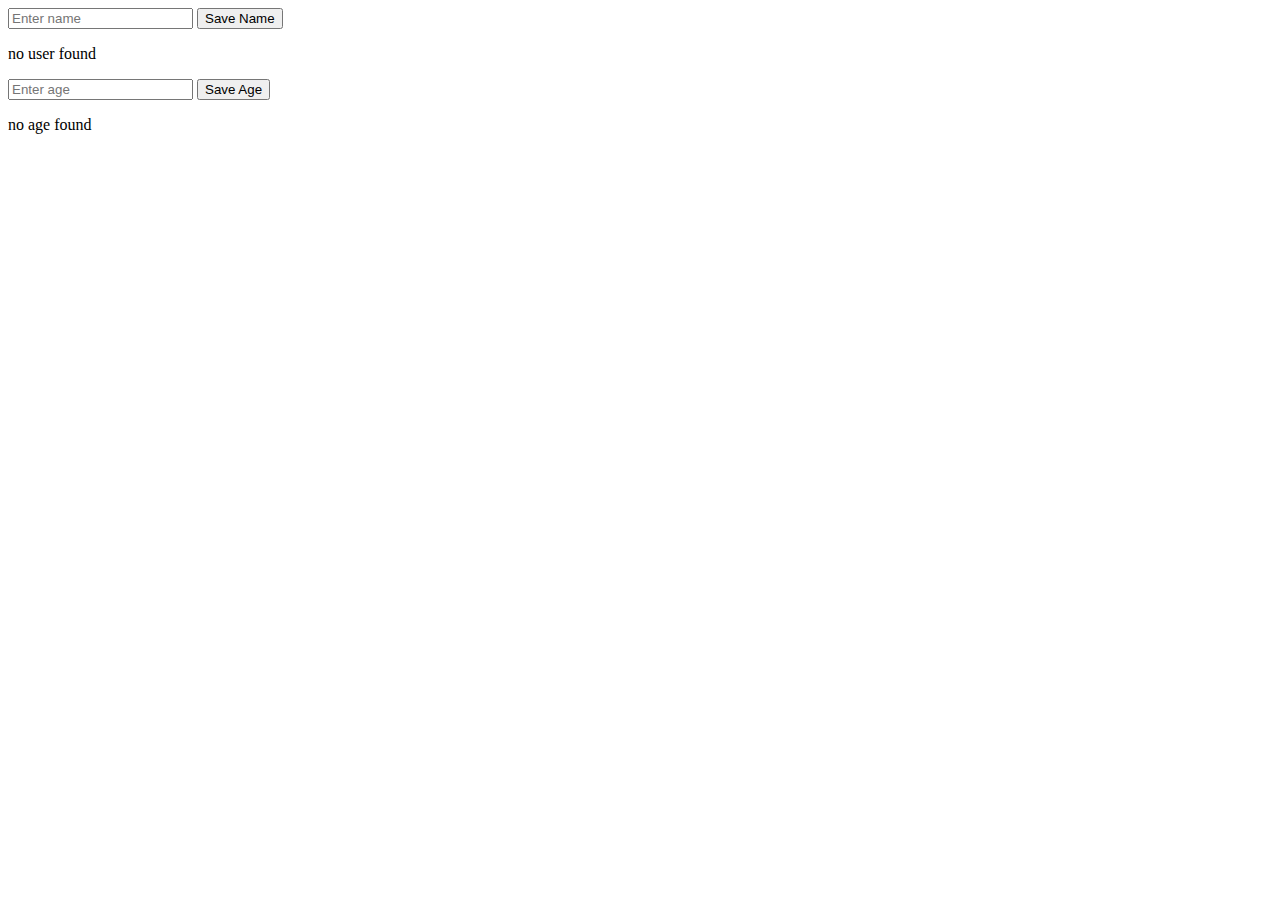
<file: 180 days challenge/Day 18/index.html>
<!DOCTYPE html>
<html lang="en">
<head>
  <meta charset="UTF-8" />
  <title>Local Storage Test</title>
</head>
<body>
  <input class="name" type="text" placeholder="Enter name" />
  <button class="saveNameBtn">Save Name</button>
  <p class="userName"></p>

  <input class="age" type="number" placeholder="Enter age" />
  <button class="saveAgeBtn">Save Age</button>
  <p class="userAge"></p>

  <!-- 👇 Make sure script is at bottom OR use defer -->
  <script src="local.js" defer></script>
</body>
</html>
</file>
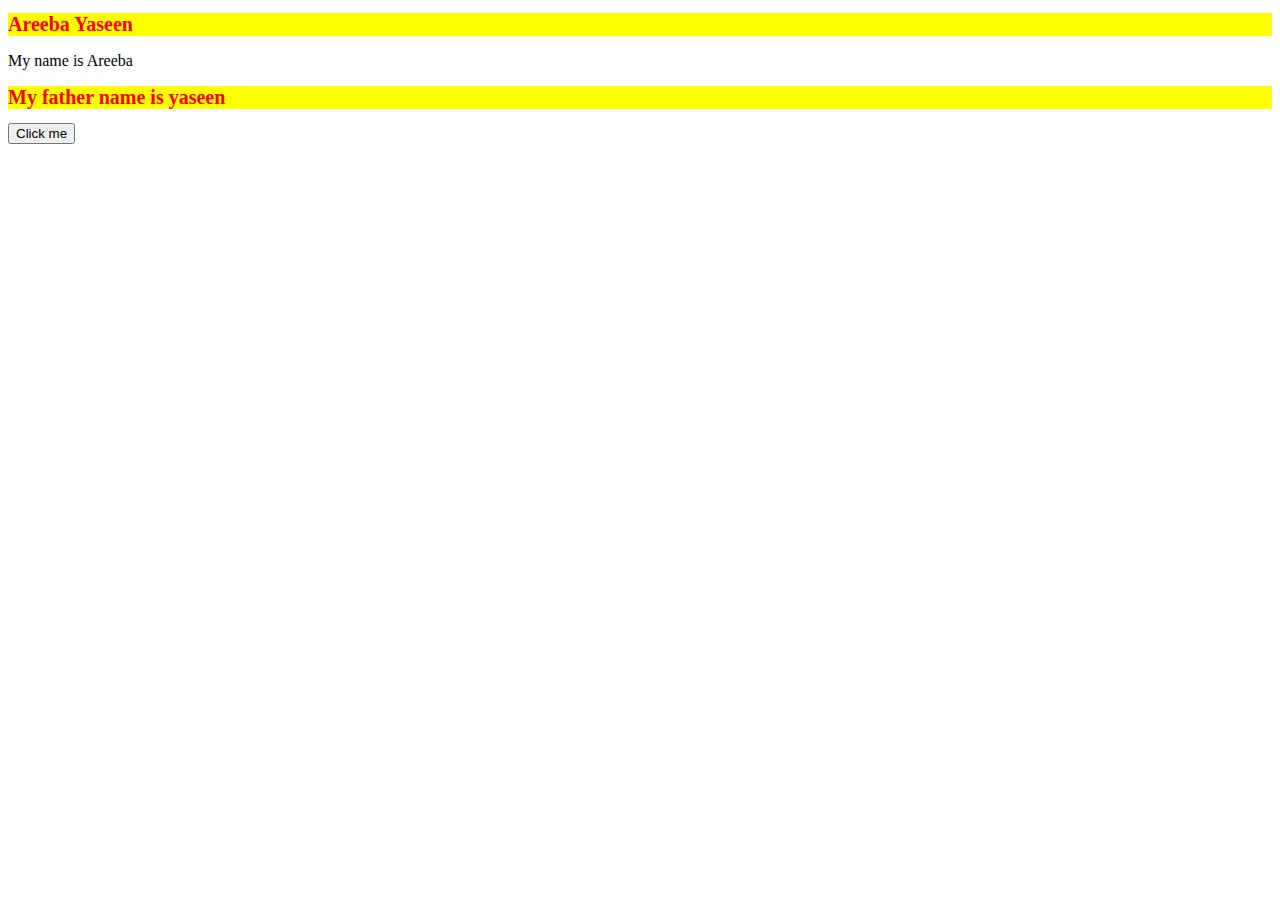
<file: 180 days challenge/Day 19/index.html>
<!DOCTYPE html>
<html lang="en">
<head>
    <meta charset="UTF-8">
    <meta name="viewport" content="width=device-width, initial-scale=1.0">
    <title>Document</title>
    <link rel="stylesheet" href="style.css"/>
</head>
<body>
    <h1 class="name test">Areeba Yaseen</h1>
    <p>My name is Areeba</p>
    <h1 class="test">My father name is yaseen </h1>
    <button>Click me</button>
  
    <script src="main.js"></script>
</body>
</html>
</file>
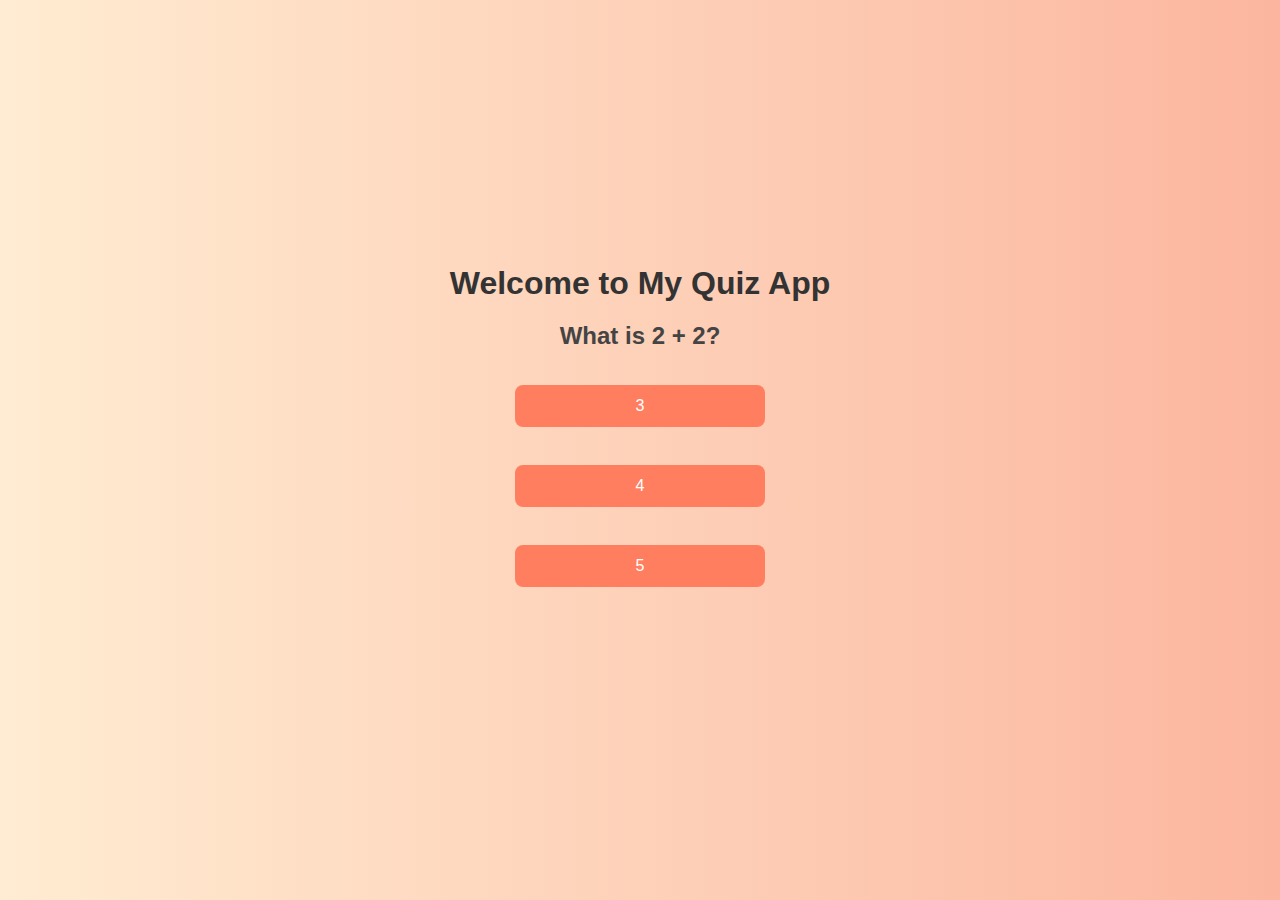
<file: 180 days challenge/Day 20/index.html>
<!DOCTYPE html>
<html lang="en">
<head>
  <meta charset="UTF-8" />
  <meta name="viewport" content="width=device-width, initial-scale=1.0"/>
  <title>Simple Quiz</title>

  <style>
    * {
      margin: 0;
      padding: 0;
      box-sizing: border-box;
      font-family: 'Segoe UI', Tahoma, Geneva, Verdana, sans-serif;
    }

    body {
      background: linear-gradient(to right, #ffecd2, #fcb69f);
      min-height: 100vh;
      display: flex;
      flex-direction: column;
      align-items: center;
      justify-content: center;
      padding: 20px;
      text-align: center;
    }

    h1 {
      color: #333;
      margin-bottom: 20px;
    }

    #question {
      font-size: 1.5rem;
      margin-bottom: 25px;
      color: #444;
    }

    .answer-btn {
      width: 250px;
      padding: 12px 20px;
      margin: 10px;
      border: none;
      border-radius: 8px;
      background-color: #ff7e5f;
      color: white;
      font-size: 16px;
      cursor: pointer;
      transition: background-color 0.3s ease;
    }

    .answer-btn:hover:enabled {
      background-color: #eb5e3d;
    }

    .answer-btn:disabled {
      background-color: #ccc;
      cursor: not-allowed;
    }

    #scoreBox {
      margin-top: 20px;
      font-size: 1.3rem;
      font-weight: bold;
      color: #2d3436;
    }

    @media (max-width: 500px) {
      .answer-btn {
        width: 90%;
        font-size: 14px;
      }
    }
  </style>
</head>
<body>
   
  <h1>Welcome to My Quiz App</h1>
  <h2 id="question">Question will appear here</h2>

  <button id="btn1" class="answer-btn"></button><br>
  <button id="btn2" class="answer-btn"></button><br>
  <button id="btn3" class="answer-btn"></button><br>

  <h3 id="scoreBox"></h3>

  <script src="main.js"></script>

</body>
</html>
</file>
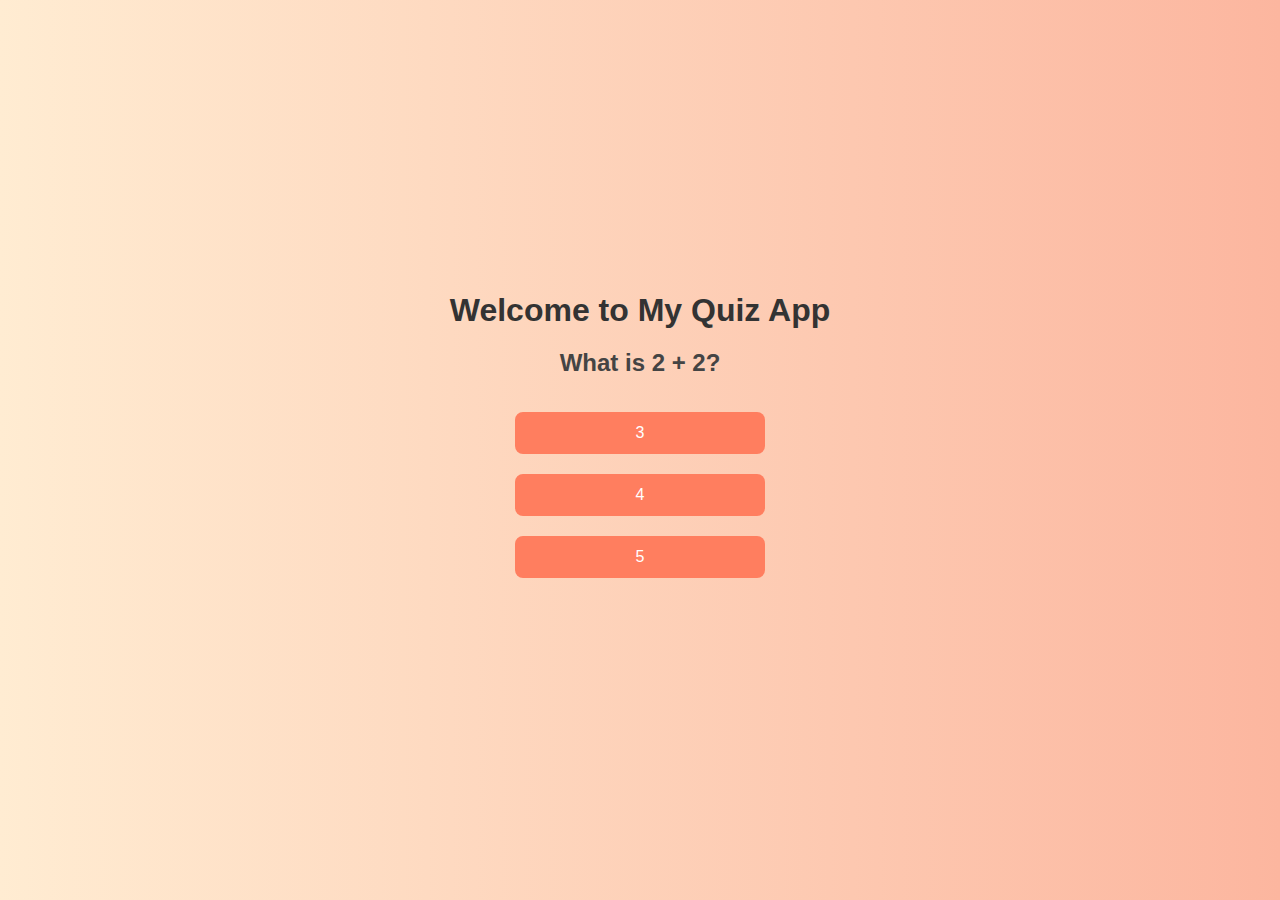
<file: 180 days challenge/Day 21/index.html>
<!DOCTYPE html>
<html lang="en">
<head>
  <meta charset="UTF-8" />
  <meta name="viewport" content="width=device-width, initial-scale=1.0"/>
  <title>Simple Quiz</title>

  <style>
    * {
      margin: 0;
      padding: 0;
      box-sizing: border-box;
      font-family: 'Segoe UI', Tahoma, Geneva, Verdana, sans-serif;
    }

    body {
      background: linear-gradient(to right, #ffecd2, #fcb69f);
      min-height: 100vh;
      display: flex;
      flex-direction: column;
      align-items: center;
      justify-content: center;
      padding: 20px;
      text-align: center;
    }

    h1 {
      color: #333;
      margin-bottom: 20px;
    }

    #question {
      font-size: 1.5rem;
      margin-bottom: 25px;
      color: #444;
    }

    .answer-btn {
      width: 250px;
      padding: 12px 20px;
      margin: 10px;
      border: none;
      border-radius: 8px;
      background-color: #ff7e5f;
      color: white;
      font-size: 16px;
      cursor: pointer;
      transition: background-color 0.3s ease;
    }

    .answer-btn:hover:enabled {
      background-color: #eb5e3d;
    }

    .answer-btn:disabled {
      background-color: #ccc;
      cursor: not-allowed;
    }

    #scoreBox {
      margin-top: 20px;
      font-size: 1.3rem;
      font-weight: bold;
      color: #2d3436;
    }

    @media (max-width: 500px) {
      .answer-btn {
        width: 90%;
        font-size: 14px;
      }
    }
  </style>
</head>
<body>
  <h1>Welcome to My Quiz App</h1>
  <h2 id="question">Question will appear here</h2>

  <div id="answers">
    <button class="answer-btn"></button><br>
    <button class="answer-btn"></button><br>
    <button class="answer-btn"></button><br>
  </div>

  <h3 id="scoreBox"></h3>

  <script src="script.js"></script>
</body>
</html>
</file>
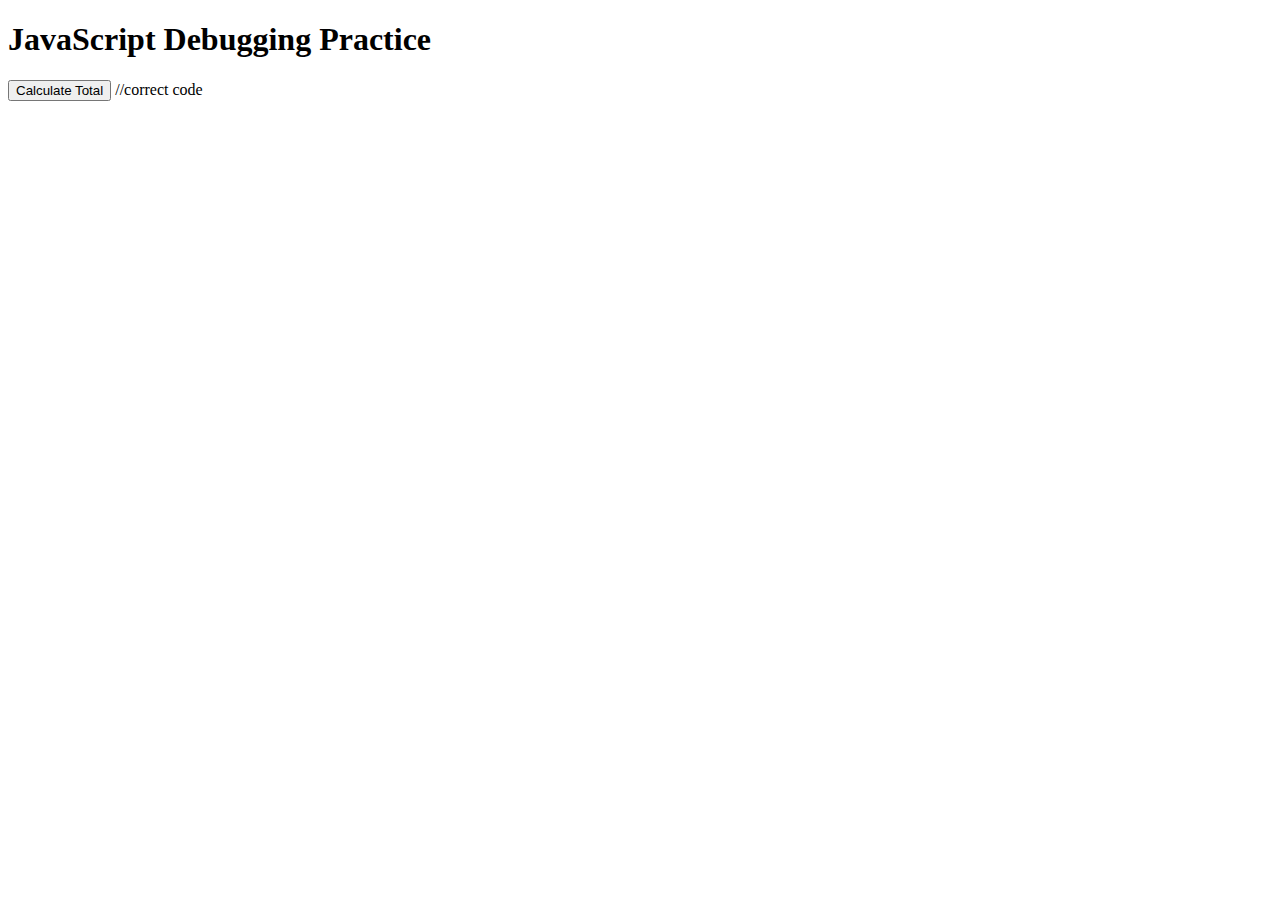
<file: 180 days challenge/Day 26/index.html>
<!DOCTYPE html>
<html lang="en">
<head>
  <meta charset="UTF-8">
  <title>Debug Practice</title>
</head>
<body>
  <h1>JavaScript Debugging Practice</h1>
  <button onclick="calculateTotal()">Calculate Total</button>

  
  <!-- <script>
    //wrong code
    const prices = [10, 20, "30", 40];

    function calculateTotal() {
      let total = 0;

      for (let i = 0; i <= prices.length; i++) {
        total += prices[i];
      }

      alert("Total Price: " + total);
    }
  </script> -->

  //correct code
  <script>
    const prices = [10 , 20 , "30" , 40];
    function calculateTotal(){
        let total=0
    }
    for (let i =0; i<prices.length; i++){
        const price = Number(prices[i]);
        if(isNaN(price)){
            console.warn("Invalid price at index" , i, ":", prices[i])
            continue
        
        }
        total += price;
    }
    alert("Total Price:" + total)

  </script>
</body>
</html>
</file>
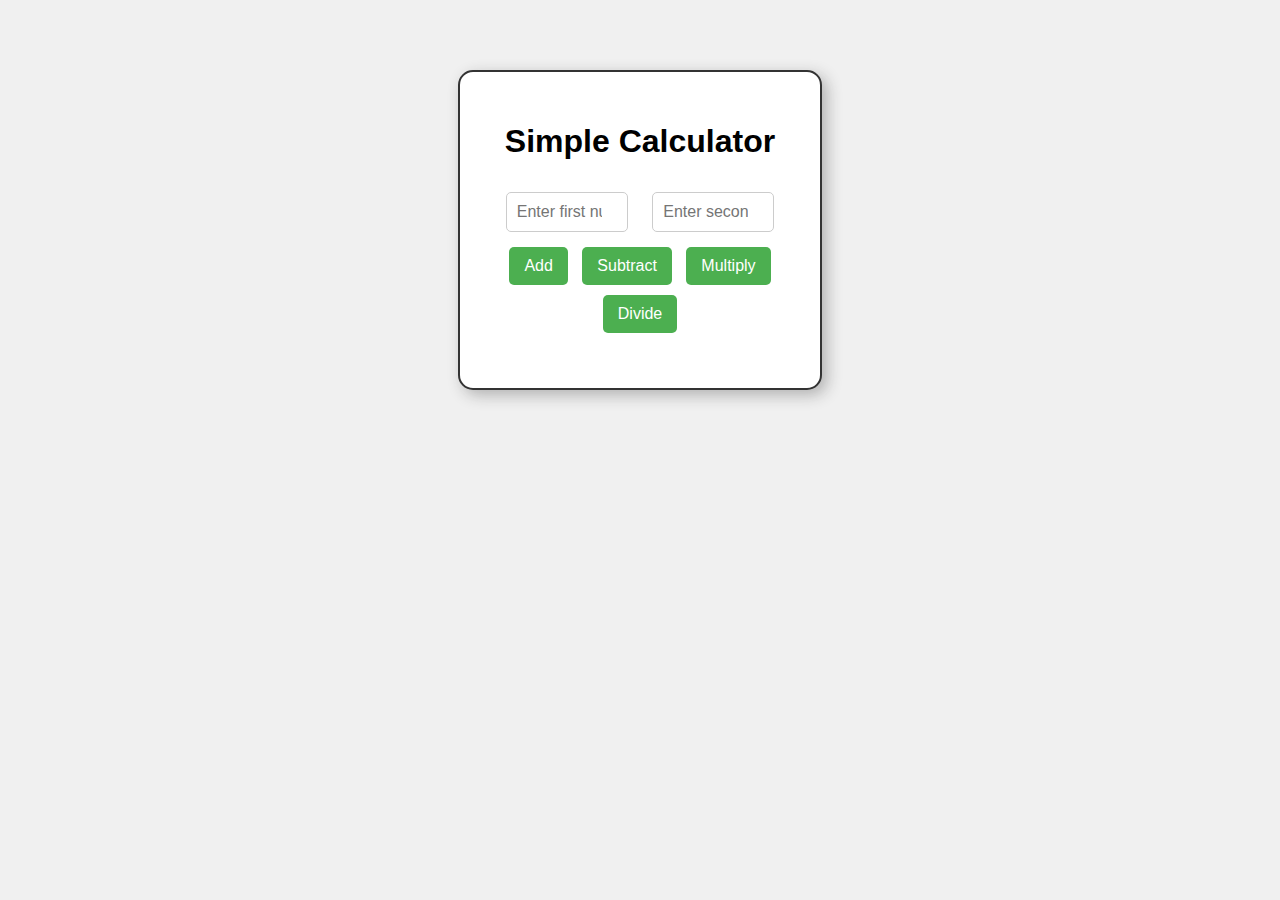
<file: 180 days challenge/Day 14/Project Simple Calculator/index.html>
<!DOCTYPE html>
<html lang="en">
<head>
    <meta charset="UTF-8">
    <meta name="viewport" content="width=device-width, initial-scale=1.0">
    <title>Simple Calculator</title>
    <link rel="stylesheet" href="style.css">
</head>
<body>
    <div class="calculator ">
        <h1>Simple Calculator</h1>
 
        <input type="number" id="num1" placeholder="Enter first number">
        <input type="number" id="num2" placeholder="Enter second number">
        <br>
        <button onclick="calculate('add')">Add</button>
        <button onclick="calculate('subtract')">Subtract</button>
        <button onclick="calculate('multiply')">Multiply</button>
        <button onclick="calculate('divide')">Divide</button>
        <div id="result"></div>
    </div>
    


    <script src="main.js"></script>
</body>
</html>
</file>
<file: 180 days challenge/Day 19/style.css>
.test{
    color: red;
    font-size: 20px;
    background-color: yellow;
}
</file>
<file: 180 days challenge/Day 14/Project Simple Calculator/style.css>
body {
  font-family: Arial, sans-serif;
  background: #f0f0f0;
  text-align: center;
  margin-top: 50px;
}

.calculator {
  background: white;
  border: 2px solid #333;        
  padding: 30px;
  border-radius: 15px;
  margin-top: 20px;
  display: inline-block;
  box-shadow: 5px 5px 15px rgba(34, 32, 32, 0.3); 
  max-width: 300px;              
}

input {
  width: 100px;
  padding: 10px;
  margin: 10px;
  font-size: 16px;
  border: 1px solid #ccc;
  border-radius: 5px;
}

button {
  padding: 10px 15px;
  margin: 5px;
  font-size: 16px;
  border: none;
  border-radius: 5px;
  background: #4CAF50;
  color: white;
  cursor: pointer;
}

button:hover {
  background: #45a049;
}

#result {
  margin-top: 20px;
  font-size: 20px;
  font-weight: bold;
  color: #333;
}
</file>
